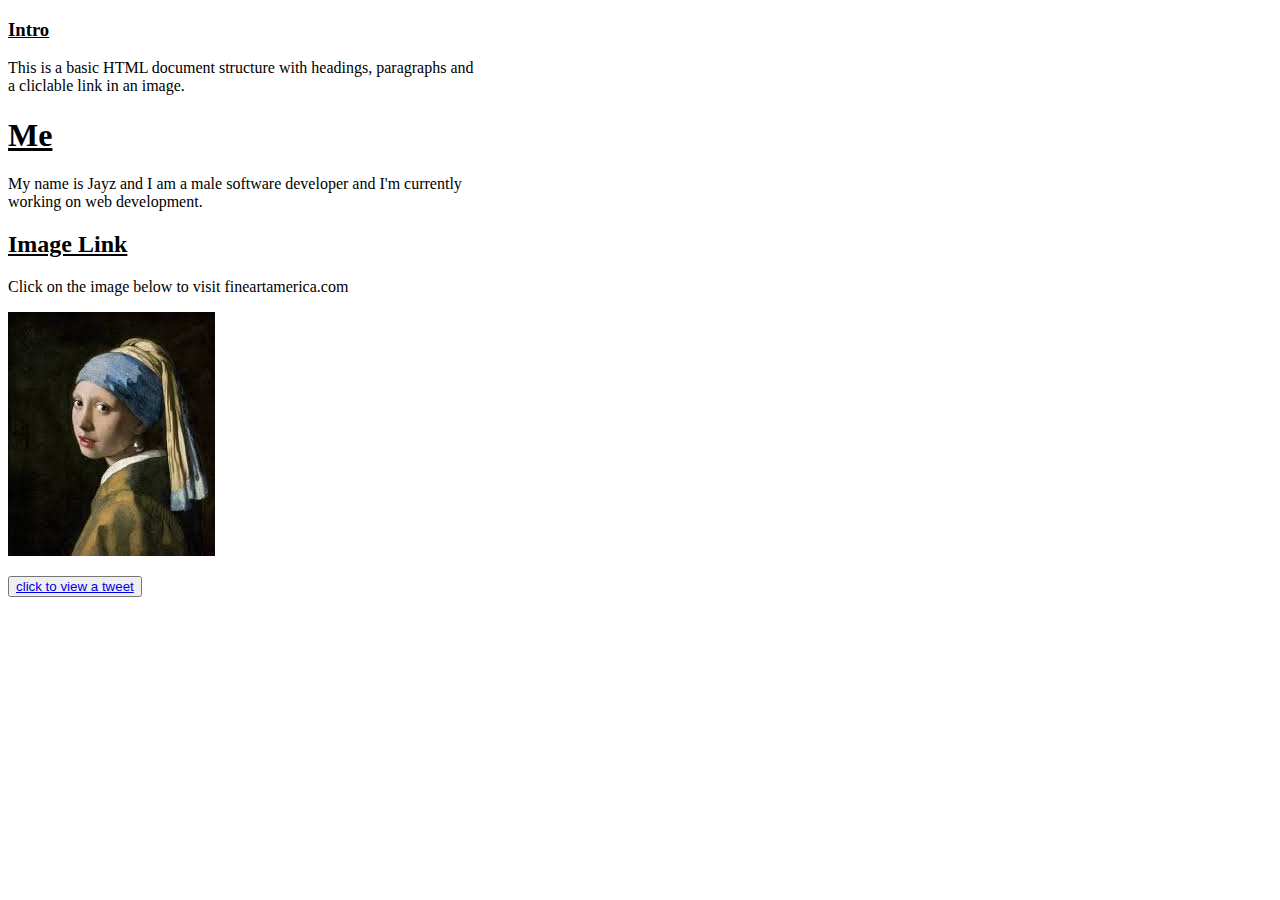
<file: html_basic/index.html>
<!DOCTYPE html>
<html lang="en">
  <head>
    <meta charset="UTF-8" />
    <meta name="viewport" content="width=device-width, initial-scale=1.0" />
    <title>Document</title>
  </head>
  <body>
    <h3><u>Intro</u></h3>
    <p>
      This is a basic HTML document structure with headings, paragraphs and
      <br />a cliclable link in an image.
    </p>
    <h1><u>Me</u></h1>
    <p>
      My name is Jayz and I am a male software developer and I'm currently
      <br />working on web development.
    </p>
    <h2><u>Image Link</u></h2>
    <p>Click on the image below to visit fineartamerica.com</p>
    <p>
      <a href="https://fineartamerica.com/art/paintings/blonde+girl">
        <img src="blonde_painting.jpeg" alt="Example Image" />
      </a>
    </p>
    <button><a href="tweets.html">click to view a tweet</a></button>
  </body>
</html>
</file>
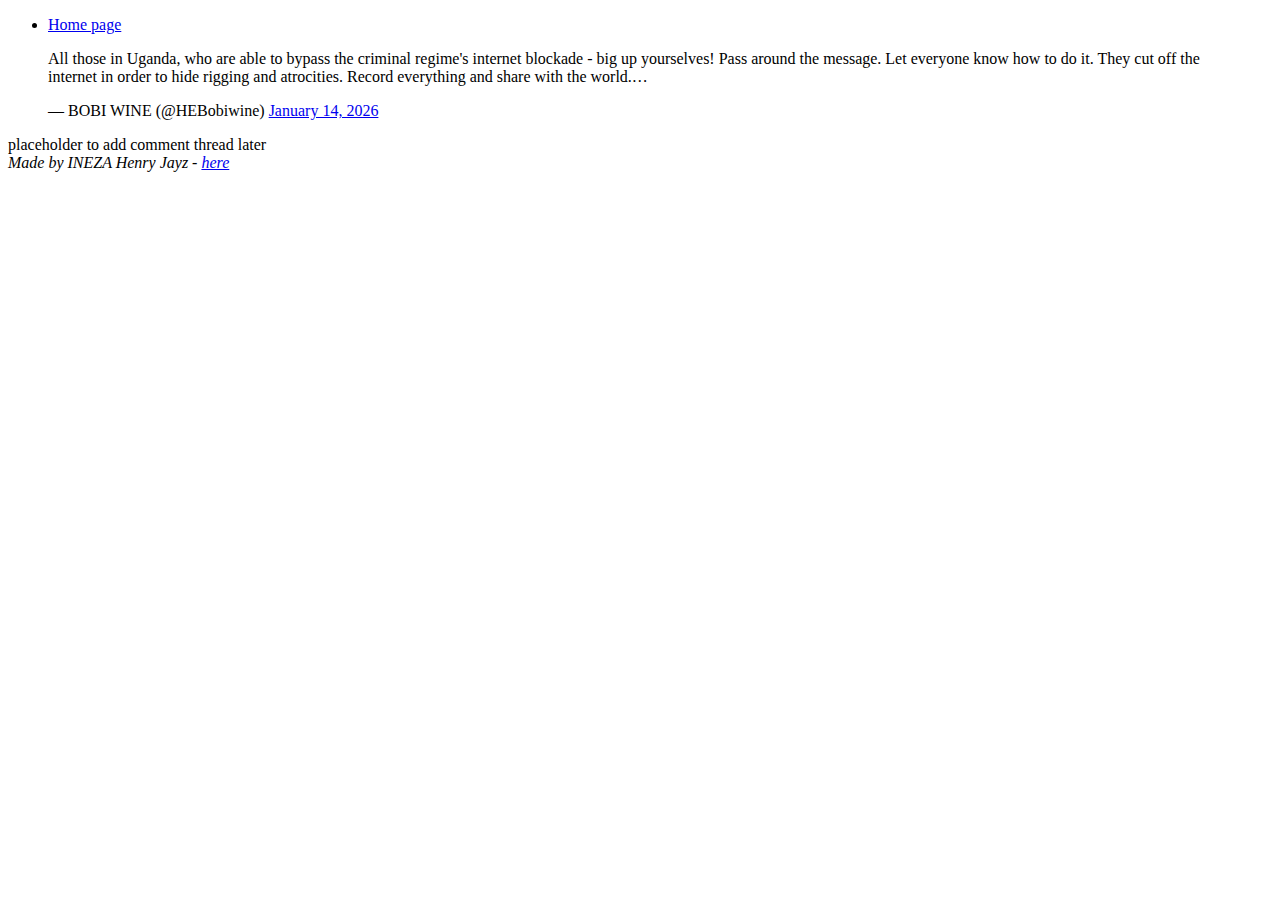
<file: html_basic/tweets.html>
<!doctype html>
<html lang="en">
  <head>
    <meta charset="UTF-8" />
    <meta name="viewport" content="width=device-width, initial-scale=1.0" />
    <title>Document</title>
  </head>
  <body>
    <header>
      <ul>
        <li><a href="index.html">Home page</a></li>
      </ul>
    </header>
    <main>
      <article>
        <blockquote class="twitter-tweet">
          <p lang="en" dir="ltr">
            All those in Uganda, who are able to bypass the criminal
            regime&#39;s internet blockade - big up yourselves! Pass around the
            message. Let everyone know how to do it. They cut off the internet
            in order to hide rigging and atrocities. Record everything and share
            with the world.…
          </p>
          &mdash; BOBI WINE (@HEBobiwine)
          <a
            href="https://twitter.com/HEBobiwine/status/2011335930540392502?ref_src=twsrc%5Etfw"
            >January 14, 2026</a
          >
        </blockquote>
        <script
          async
          src="https://platform.twitter.com/widgets.js"
          charset="utf-8"
        ></script>
      </article>
      <aside>placeholder to add comment thread later</aside>
    </main>
    <footer>
      <i>Made by INEZA Henry Jayz - <a href="#" target="_blank">here</a></i>
    </footer>
  </body>
</html>
</file>
